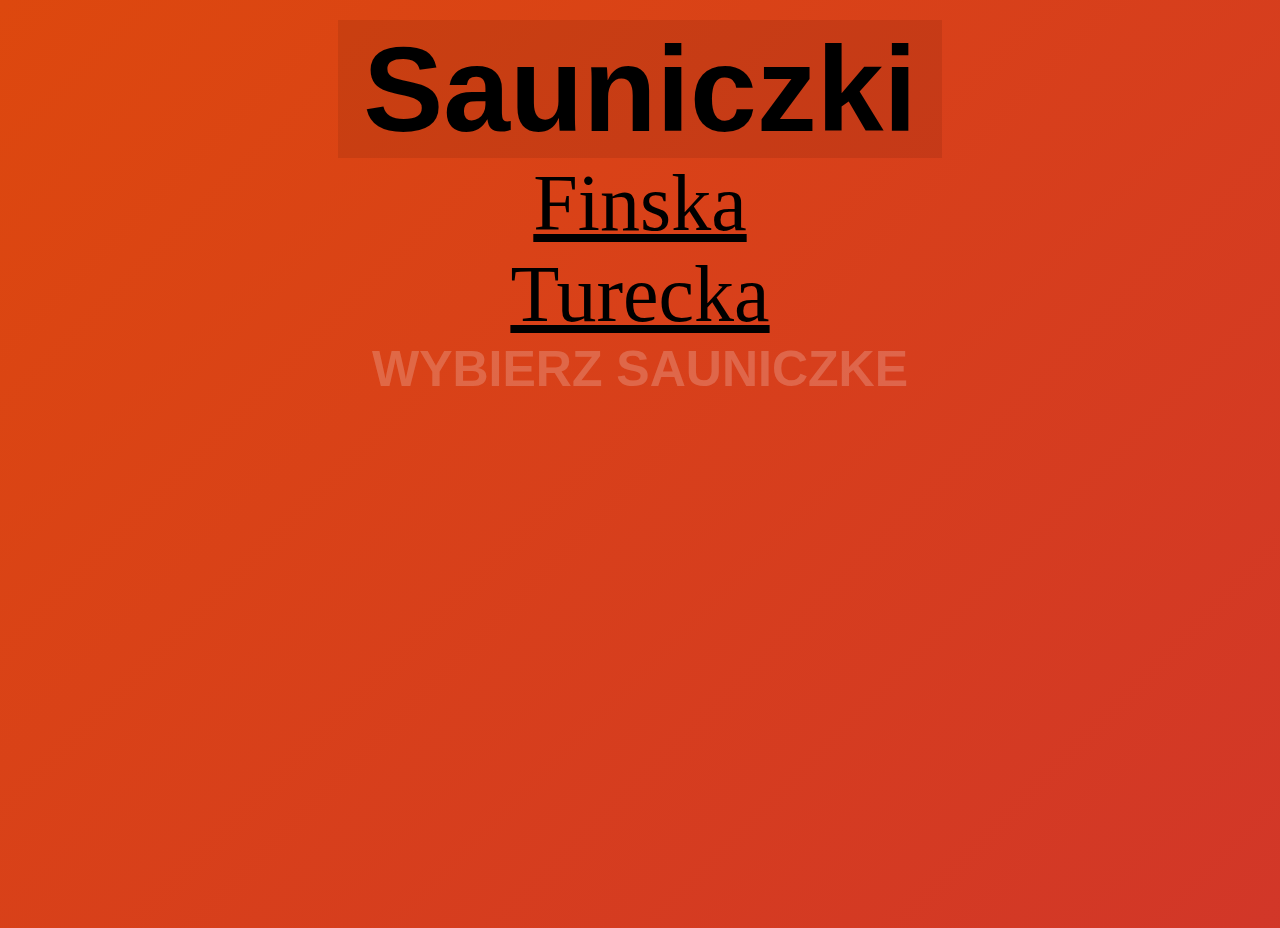
<file: index.html>
<!DOCTYPE html>
<html lang="en">
<head>
    <meta charset="UTF-8">
    <meta name="viewport" content="width=device-width, initial-scale=1">
    <title>Document</title>
    <link rel="stylesheet" href="styles.css">
</head>
<body>
    <h1>Sauniczki</h1>
    <a href="./recipes/finska.html">Finska</a>
    <div></div>
    <a href="./recipes/turecka.html">Turecka</a>
    <div class="d-flex flex-column justify-content-center w-100 h-100">

        <div class="d-flex flex-column justify-content-center align-items-center">
        </div>
    <div class="Neon">
        <span class="txt">Wybierz sauniczke</span>
        <span class="gradient"></span>
        <span class="dodge"></span>
    </div>
</body>
</html>
</file>
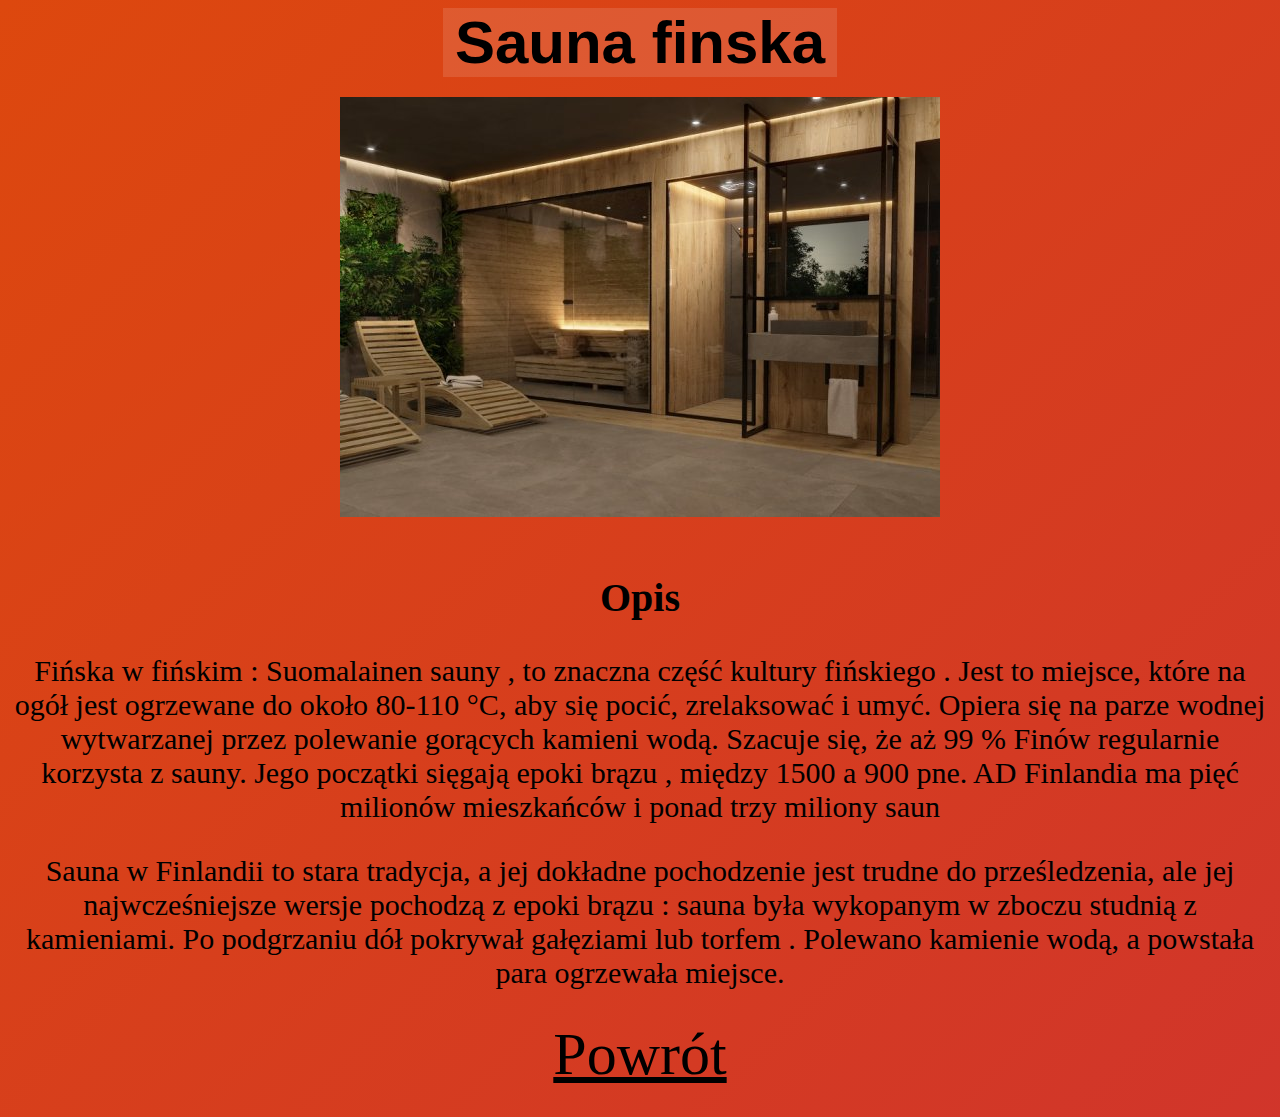
<file: recipes/finska.html>
<!DOCTYPE html>
<html lang="en">
<head>
    <meta charset="UTF-8">
    <meta http-equiv="X-UA-Compatible" content="IE=edge">
    <meta name="viewport" content="width=device-width, initial-scale=1.0">
    <title>Document</title>
    <link rel="stylesheet" href="styles.css">
</head>
<body>
    <h1>Sauna finska</h1>
    <img src="finska.jpg">
    <h2>Opis</h2>
    <p>Fińska w fińskim  : Suomalainen sauny , to znaczna część kultury fińskiego . Jest to miejsce, które na ogół jest ogrzewane do około 80-110  °C, aby się pocić, zrelaksować i umyć. Opiera się na parze wodnej wytwarzanej przez polewanie gorących kamieni wodą. Szacuje się, że aż 99  % Finów regularnie korzysta z sauny. Jego początki sięgają epoki brązu , między 1500 a 900 pne. AD Finlandia ma pięć milionów mieszkańców i ponad trzy miliony saun</p>
    <p>Sauna w Finlandii to stara tradycja, a jej dokładne pochodzenie jest trudne do prześledzenia, ale jej najwcześniejsze wersje pochodzą z epoki brązu  : sauna była wykopanym w zboczu studnią z kamieniami. Po podgrzaniu dół pokrywał gałęziami lub torfem . Polewano kamienie wodą, a powstała para ogrzewała miejsce.</p>
    <a href="./../index.html">Powrót</a>
</body>
</html>
</file>
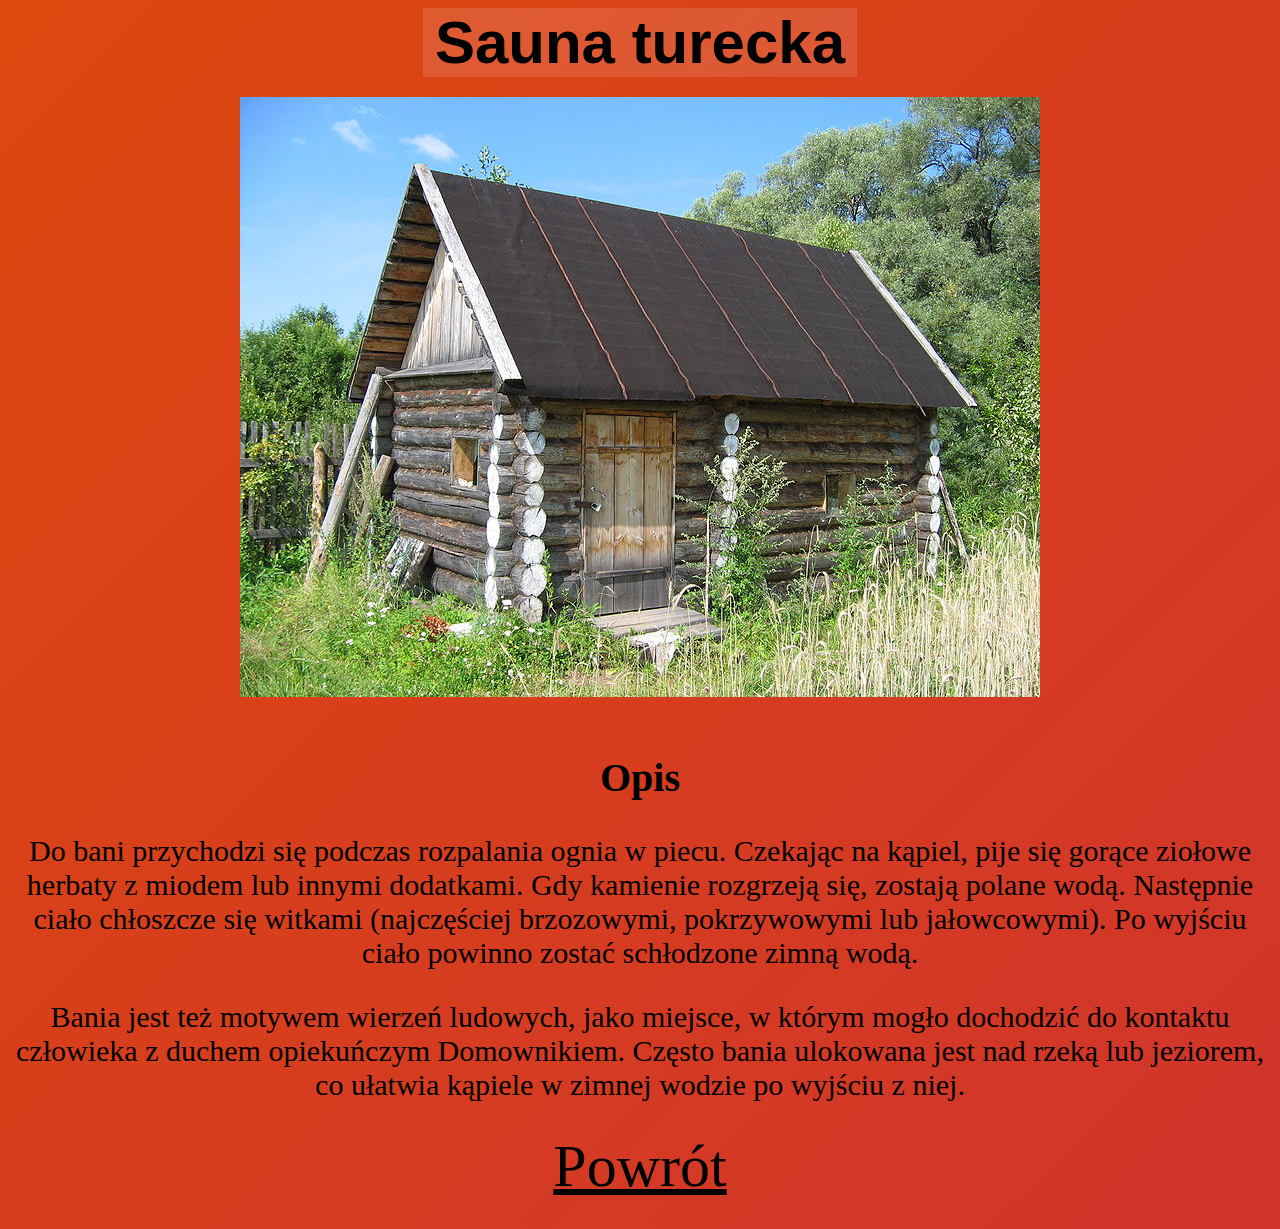
<file: recipes/turecka.html>
<!DOCTYPE html>
<html lang="en">
<head>
    <meta charset="UTF-8">
    <meta http-equiv="X-UA-Compatible" content="IE=edge">
    <meta name="viewport" content="width=device-width, initial-scale=1.0">
    <title>Document</title>
    <link rel="stylesheet" href="styles.css">
</head>
<body>
    <h1>Sauna turecka</h1>
    <img src="turecka.jpg">
    <h2>Opis</h2>
    <p>Do bani przychodzi się podczas rozpalania ognia w piecu. Czekając na kąpiel, pije się gorące ziołowe herbaty z miodem lub innymi dodatkami. Gdy kamienie rozgrzeją się, zostają polane wodą. Następnie ciało chłoszcze się witkami (najczęściej brzozowymi, pokrzywowymi lub jałowcowymi). Po wyjściu ciało powinno zostać schłodzone zimną wodą.</p>
    <p>Bania jest też motywem wierzeń ludowych, jako miejsce, w którym mogło dochodzić do kontaktu człowieka z duchem opiekuńczym Domownikiem. Często bania ulokowana jest nad rzeką lub jeziorem, co ułatwia kąpiele w zimnej wodzie po wyjściu z niej.</p>
    <a href="./../index.html">Powrót</a>
</body>
</html>
</file>
<file: styles.css>
h1 {
    background-color: rgba(0, 0, 0, 0.082);
    font-family: Verdana, Geneva, Tahoma, sans-serif;
    font-weight: bold;
    font-size: 120px;
	width: fit-content;
	height: fit-content;
	margin: auto;
	margin-top: 20px;
	padding-left: 25px;
	padding-right: 25px;
}

a {
    color: rgb(0, 0, 0);
    font-size: 80px;
	padding: 10px;
}

body {
	background: linear-gradient(-45deg, #d7da4b, #e68021, #ce3131, #dd480e);
	background-size: 400% 400%;
	animation: gradient 30s ease infinite;
	height: 100vh;
    text-align: center;
}

.txt {
	color: #ffffff1c;
	font-size: 50px;
	font-weight: bold;
	font-family: Arial, Helvetica, sans-serif;
	text-transform: uppercase;
	margin-top: 100px;
}

.txt::before {
	content: 'Wybierz sauniczke';
	position: absolute;
}

@keyframes gradient {
	0% {
		background-position: 0% 50%;
	}
	50% {
		background-position: 100% 50%;
	}
	100% {
		background-position: 0% 50%;
	}
    
}
</file>
<file: recipes/styles.css>
h1 {
    background-color: rgba(255, 255, 255, 0.123);
    font-family: Verdana, Geneva, Tahoma, sans-serif;
    font-weight: bold;
    font-size: 60px;
	width: fit-content;
	height: fit-content;
	padding-left: 12px;
	padding-right: 12px;
	margin: auto;

}
img {
	padding: 20px;
}

h2{
    font-size: 40px;
}

p{
    font-size: 30px;
}

a {
    color: rgb(0, 0, 0);
    font-size: 60px;
	padding: 30px;
}

body {
	background: linear-gradient(-45deg, #d7da4b, #e68021, #ce3131, #dd480e);
	background-size: 400% 400%;
	animation: gradient 30s ease infinite;
	height: 100vh;
    text-align: center;
}

@keyframes gradient {
	0% {
		background-position: 0% 50%;
	}
	50% {
		background-position: 100% 50%;
	}
	100% {
		background-position: 0% 50%;
	}
    
}
</file>
